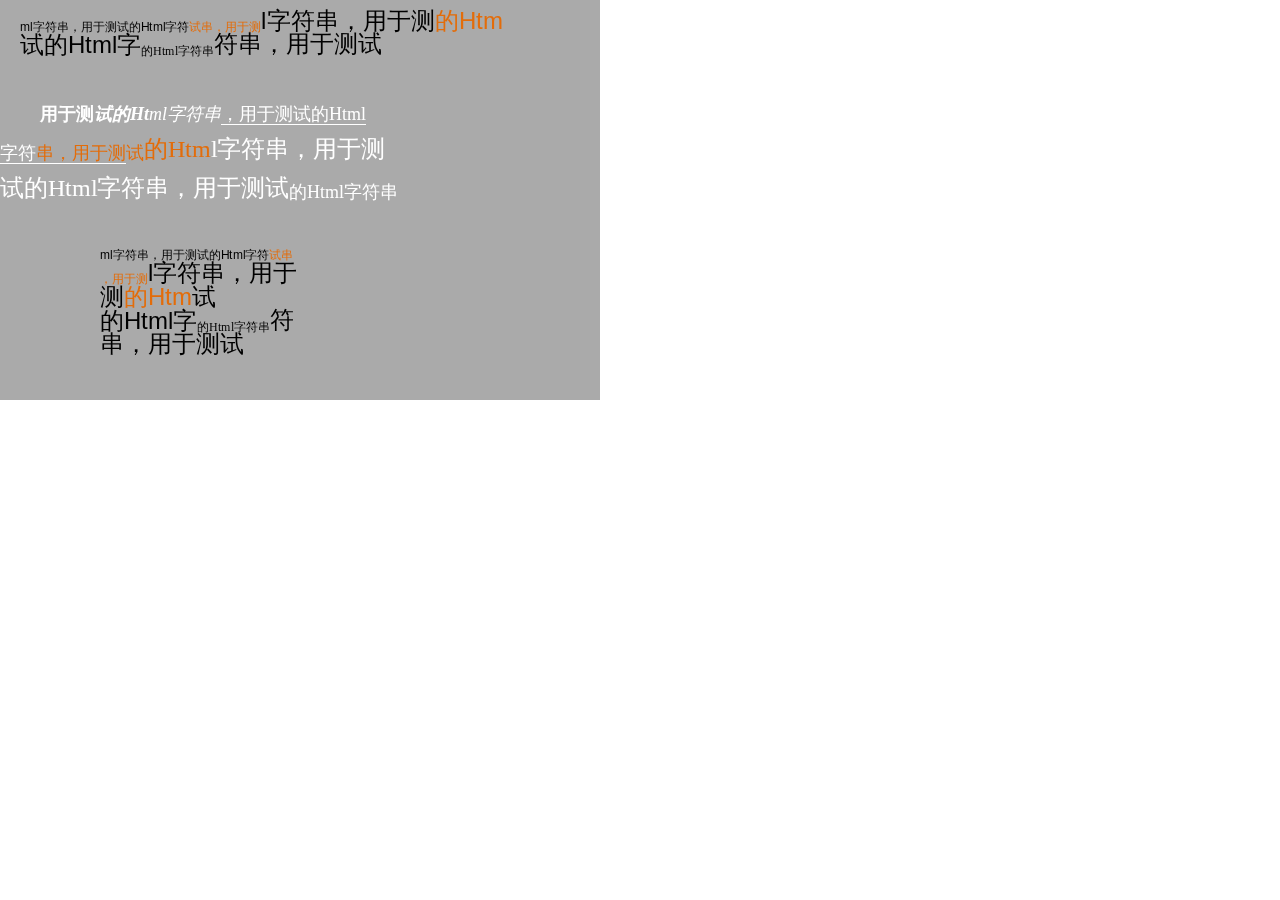
<file: project/bin/index.html>
﻿<!DOCTYPE html>
<html>

<head>
	<meta charset='utf-8' />
	<title>www.layabox.com</title>
	<meta name='viewport' content='width=device-width,initial-scale=1.0,minimum-scale=1.0,maximum-scale=1.0,user-scalable=no'
	/>
	<meta name="renderer" content="webkit"/>
	<meta name='apple-mobile-web-app-capable' content='yes' />
	<meta name='full-screen' content='true' />
	<meta name='x5-fullscreen' content='true' />
	<meta name='360-fullscreen' content='true' />
	<meta name="laya" screenorientation ="landscape"/>
	<meta http-equiv="X-UA-Compatible" content="IE=edge,chrome=1"/>
	<meta http-equiv='expires' content='0' />
	<meta http-equiv="Cache-Control" content="no-siteapp"/>
</head>

<body>
	<!--以下引用了常用类库，如果不使用，可以删除-->

	<!--核心包，封装了显示对象渲染，事件，时间管理，时间轴动画，缓动，消息交互,socket，本地存储，鼠标触摸，声音，加载，颜色滤镜，位图字体等-->
	<script type="text/javascript" src="libs/laya.core.js"></script>
	<!--提供了微信小游戏的适配-->
	<script type="text/javascript" src="libs/laya.wxmini.js"></script>
	<!--提供了百度小游戏的适配-->
	<script type="text/javascript" src="libs/laya.bdmini.js"></script>
	<!--封装了webgl渲染管线，如果使用webgl渲染，可以在初始化时调用Laya.init(1000,800,laya.webgl.WebGL);-->
    <script type="text/javascript" src="libs/laya.webgl.js"></script>
	<!--是动画模块，包含了swf动画，骨骼动画等-->
    <script type="text/javascript" src="libs/laya.ani.js"></script>
	<!--包含更多webgl滤镜，比如外发光，阴影，模糊以及更多-->
    <script type="text/javascript" src="libs/laya.filter.js"></script>
	<!--封装了html动态排版功能-->
    <script type="text/javascript" src="libs/laya.html.js"></script>
	<!--粒子类库-->
    <script type="text/javascript" src="libs/laya.particle.js"></script>
	<!--提供tileMap解析支持-->
    <script type="text/javascript" src="libs/laya.tiledmap.js"></script>
	<!--提供了制作UI的各种组件实现-->
    <script type="text/javascript" src="libs/laya.ui.js"></script>
	<!-- 物理引擎matter.js -->
	<!--用户自定义顺序文件添加到这里-->
	<!--jsfile--Custom-->
	<!--jsfile--Custom-->
	<!--自定义的js(src文件夹下)文件自动添加到下面jsfile模块标签里面里-->
	<!--删除标签，ide不会自动添加js文件，请谨慎操作-->
	<!--jsfile--startTag-->
	<script src="js/HtmlCompnents/SeanHtmlEncode.js"></script>
	<script src="js/HtmlCompnents/SeanHtmlDecode.js"></script>
	<script src="js/HtmlCompnents/SeanAttributeNode.js"></script>
	<script src="js/Common/Debug.js"></script>
	<script src="js/HtmlCompnents/SeanHtmlString.js"></script>
	<script src="js/HtmlCompnents/SeanLabel.js"></script>
	<!--jsfile--endTag-->

	<!--启动类添加到这里-->
	<!--jsfile--Main-->
	<script src="js/LayaSample.js"></script>
	<!--jsfile--Main-->
</body>

</html>
</file>
